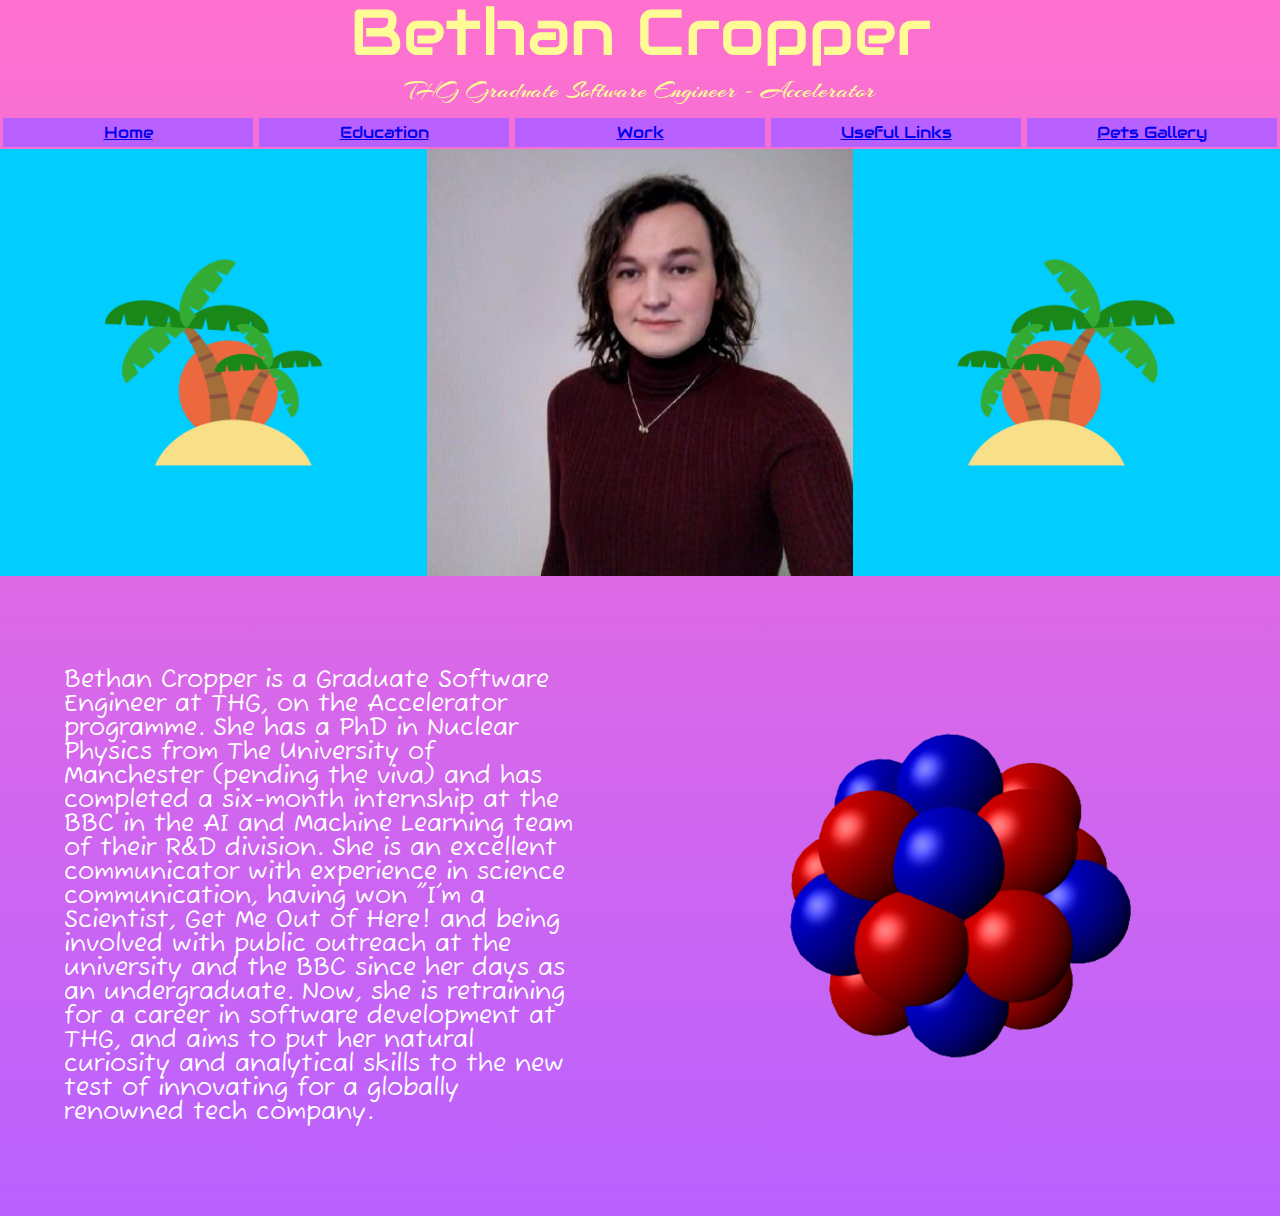
<file: index.html>
<!DOCTYPE html>
<html>
  <head>
    <title class="main_heading">Bethan Cropper</title>
    <link rel="stylesheet" href="style/main.css" type="text/css" />
    <link
      href="https://fonts.googleapis.com/css?family=Audiowide"
      rel="stylesheet"
    />
    <link
      href="https://fonts.googleapis.com/css?family=Arizonia"
      rel="stylesheet"
    />
    <link href='https://fonts.googleapis.com/css?family=Fuzzy Bubbles' rel='stylesheet'>
  </head>
  <body>
    <h1><center>Bethan Cropper</center></h1>
    <h2><center>THG Graduate Software Engineer - Accelerator</center></h2>
    <div class="navigation_bar flex_env">
      <div class="navbar_item flex_one"><a href="index.html">Home</a></div>
      <div class="navbar_item flex_one"><a href="education.html">Education</a></div>
      <div class="navbar_item flex_one"><a href="work.html">Work</a></div>
      <div class="navbar_item flex_one"><a href="useful_links.html">Useful Links</a></div>
      <div class="navbar_item flex_one"><a href="pets_gallery.html">Pets Gallery</a></div>
    </div>
    <div class="three_photo_flex flex_env">
      <div class="flex_one">
        <img
          src="img/trees.png"
          alt="Cartoon image of a desert island with a palm tree on at sunset"
          id="left_palm"
          \
        />
      </div>
      <div class="flex_one">
        <img
          src="img/beth_linkedin_2022.png"
          alt="Image of Beth Cropper, her LinkedIn profile picture"
          \
        />
      </div>
      <div class="flex_one">
        <img
          src="img/trees.png"
          alt="Cartoon image of a desert island with a palm tree on at sunset, but flipped this time"
          id="right_palm"
          \
        />
      </div>
    </div>

    <div class="flex_env">
      <div class="flex_one">
        <p class="description" id="personal">
          Bethan Cropper is a Graduate Software Engineer at THG, on the
          Accelerator programme. She has a PhD in Nuclear Physics from The
          University of Manchester (pending the viva) and has completed a
          six-month internship at the BBC in the AI and Machine Learning team of
          their R&D division. She is an excellent communicator with experience
          in science communication, having won
          <em>"I'm a Scientist, Get Me Out of Here!</em> and being involved with
          public outreach at the university and the BBC since her days as an
          undergraduate. Now, she is retraining for a career in software
          development at THG, and aims to put her natural curiosity and
          analytical skills to the new test of innovating for a globally
          renowned tech company.
        </p>
      </div>
      <div class="flex_one">
        <img
          src="img/atom.png"
          alt="Cartoon image of an atomic nucleus, with protons represented by red spheres and neutrons represented by blue spheres"
          id="neon_nucleus"
          \
        />
      </div>
    </div>

  </body>
</html>
</file>
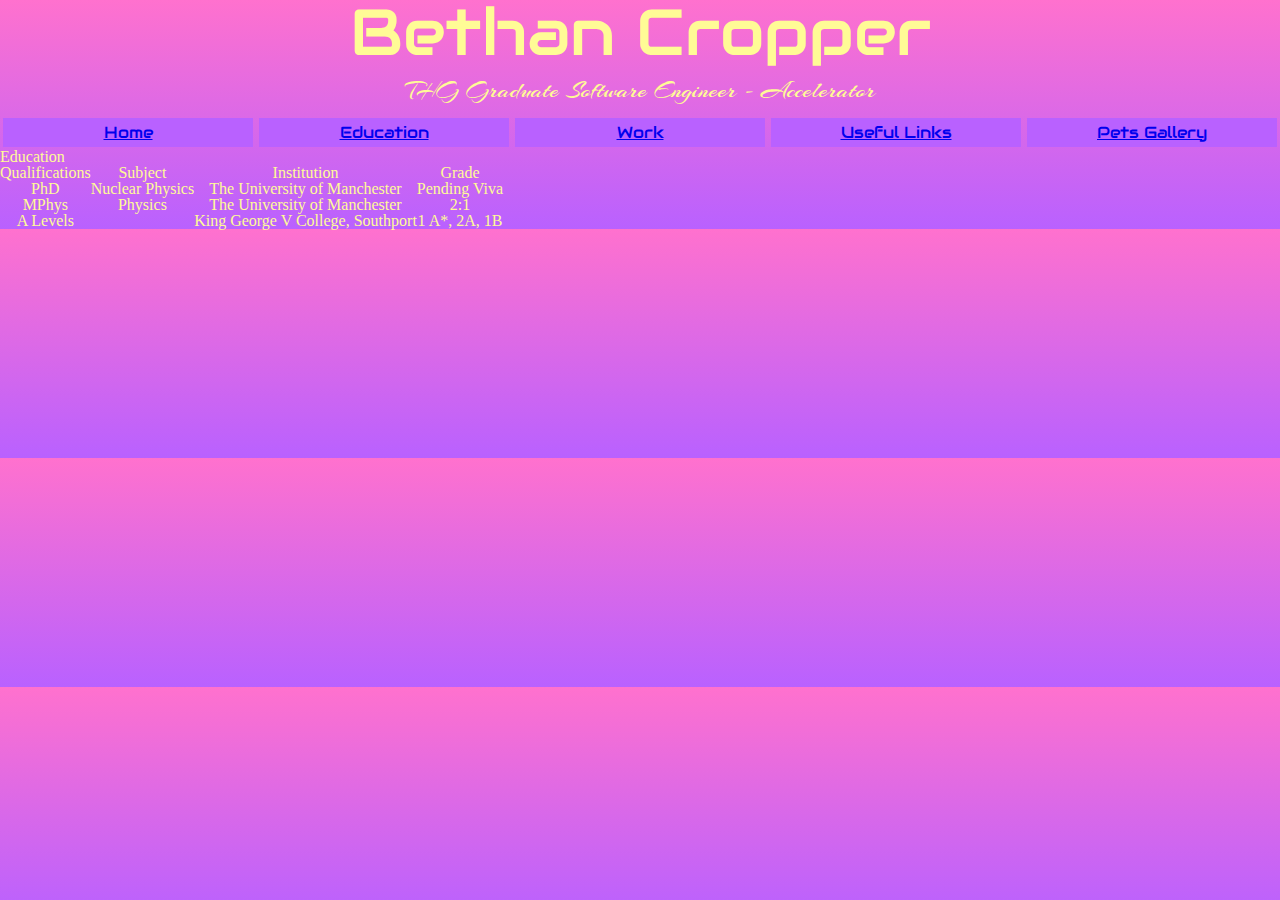
<file: education.html>
<!DOCTYPE html>
<html>
  <head>
    <title class="main_heading">Bethan Cropper</title>
    <link rel="stylesheet" href="style/main.css" type="text/css" />
    <link
      href="https://fonts.googleapis.com/css?family=Audiowide"
      rel="stylesheet"
    />
    <link
      href="https://fonts.googleapis.com/css?family=Arizonia"
      rel="stylesheet"
    />

  </head>
  <body>
    <h1><center>Bethan Cropper</center></h1>
    <h2><center>THG Graduate Software Engineer - Accelerator</center></h2>
    <div class="navigation_bar flex_env">
      <div class="navbar_item flex_one"><a href="index.html">Home</a></div>
      <div class="navbar_item flex_one"><a href="education.html">Education</a></div>
      <div class="navbar_item flex_one"><a href="work.html">Work</a></div>
      <div class="navbar_item flex_one"><a href="useful_links.html">Useful Links</a></div>
      <div class="navbar_item flex_one"><a href="pets_gallery.html">Pets Gallery</a></div>
    </div>

    <h3>Education</h3>
    <table>
      <tr>
        <th>Qualifications</th>
        <th>Subject</th>
        <th>Institution</th>
        <th>Grade</th>
      </tr>
      <tr>
        <th>PhD</th>
        <th>Nuclear Physics</th>
        <th>The University of Manchester</th>
        <th>Pending Viva</th>
      </tr>
      <th>MPhys</th>
      <th>Physics</th>
      <th>The University of Manchester</th>
      <th>2:1</th>
      <tr>
        <th>A Levels</th>
        <th></th>
        <th>King George V College, Southport</th>
        <th>1 A*, 2A, 1B</th>
      </tr>
    </table>
</file>
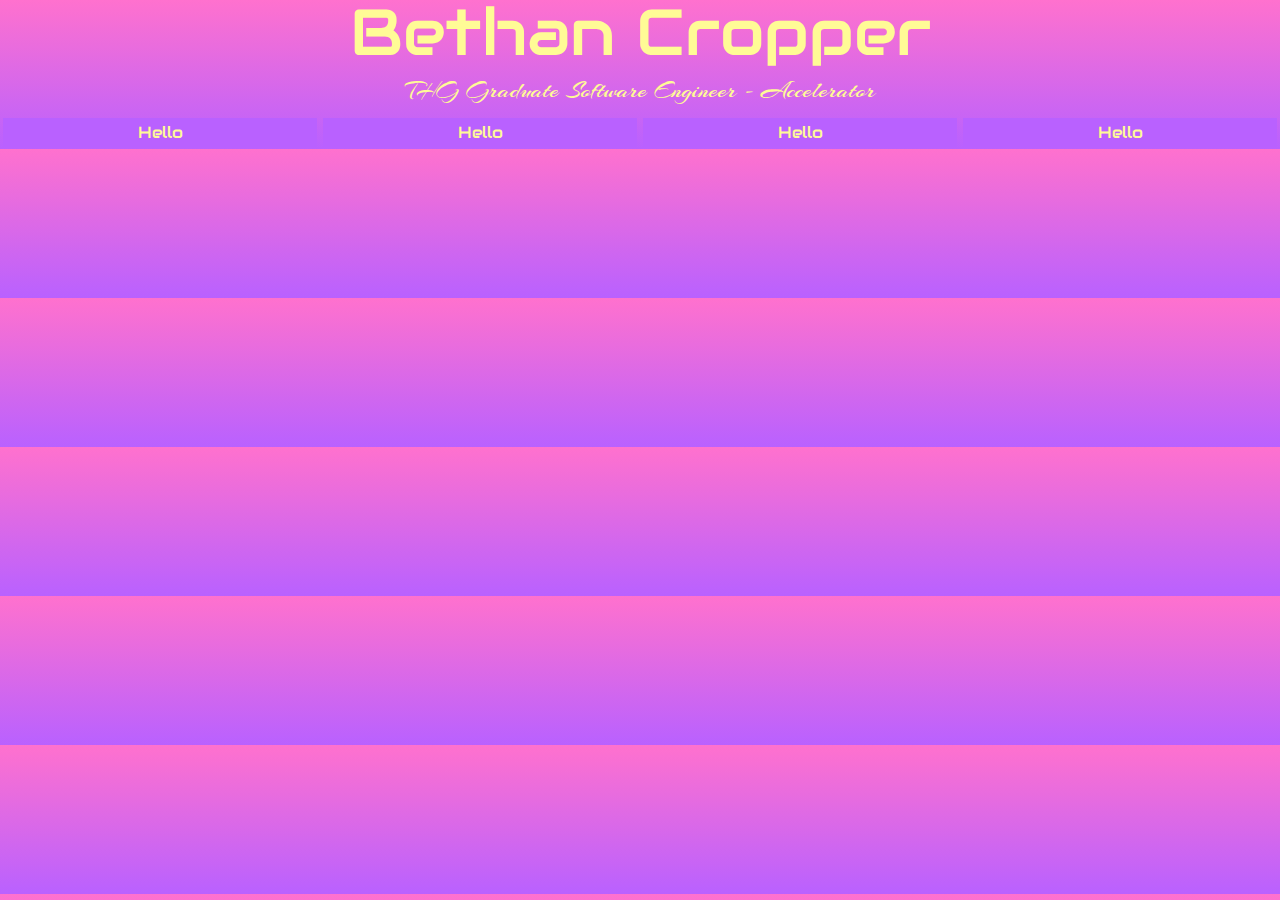
<file: page_template.html>
<!DOCTYPE html>
<html>
  <head>
    <title class="main_heading">Bethan Cropper</title>
    <link rel="stylesheet" href="style/main.css" type="text/css" />
    <link
      href="https://fonts.googleapis.com/css?family=Audiowide"
      rel="stylesheet"
    />
    <link
      href="https://fonts.googleapis.com/css?family=Arizonia"
      rel="stylesheet"
    />

  </head>
  <body>
    <h1><center>Bethan Cropper</center></h1>
    <h2><center>THG Graduate Software Engineer - Accelerator</center></h2>
    <div class="navigation_bar flex_env">
      <div class="navbar_item flex_one">
        <p>Hello</p>
      </div>
      <div class="navbar_item flex_one">
        Hello
      </div>
      <div class="navbar_item flex_one">
        Hello
      </div>
      <div class="navbar_item flex_one">
        Hello
      </div>
    </div>
</file>
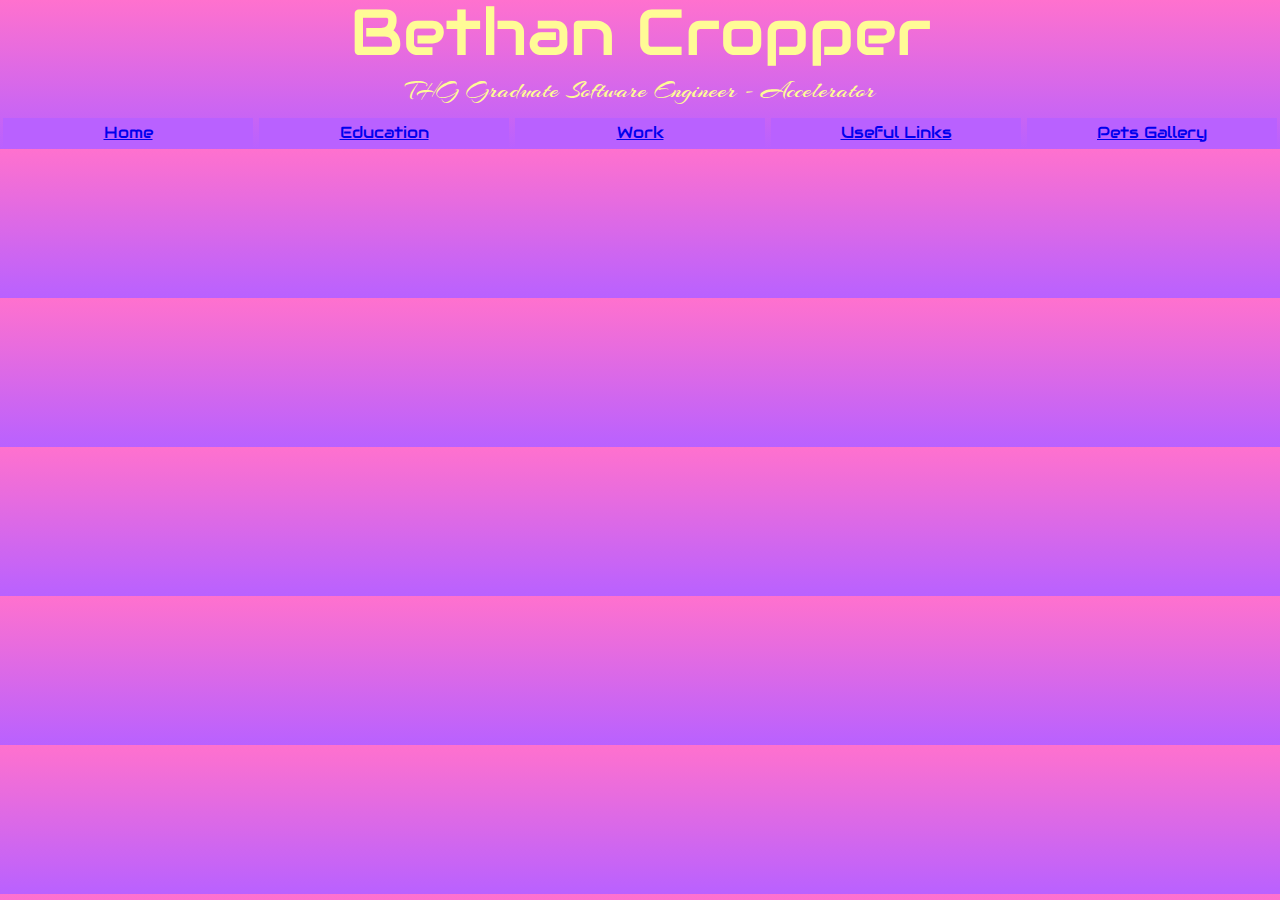
<file: pets_gallery.html>
<!DOCTYPE html>
<html>
  <head>
    <title class="main_heading">Bethan Cropper</title>
    <link rel="stylesheet" href="style/main.css" type="text/css" />
    <link
      href="https://fonts.googleapis.com/css?family=Audiowide"
      rel="stylesheet"
    />
    <link
      href="https://fonts.googleapis.com/css?family=Arizonia"
      rel="stylesheet"
    />

  </head>
  <body>
    <h1><center>Bethan Cropper</center></h1>
    <h2><center>THG Graduate Software Engineer - Accelerator</center></h2>
    <div class="navigation_bar flex_env">
      <div class="navbar_item flex_one"><a href="index.html">Home</a></div>
      <div class="navbar_item flex_one"><a href="education.html">Education</a></div>
      <div class="navbar_item flex_one"><a href="work.html">Work</a></div>
      <div class="navbar_item flex_one"><a href="useful_links.html">Useful Links</a></div>
      <div class="navbar_item flex_one"><a href="pets_gallery.html">Pets Gallery</a></div>
    </div>
</file>
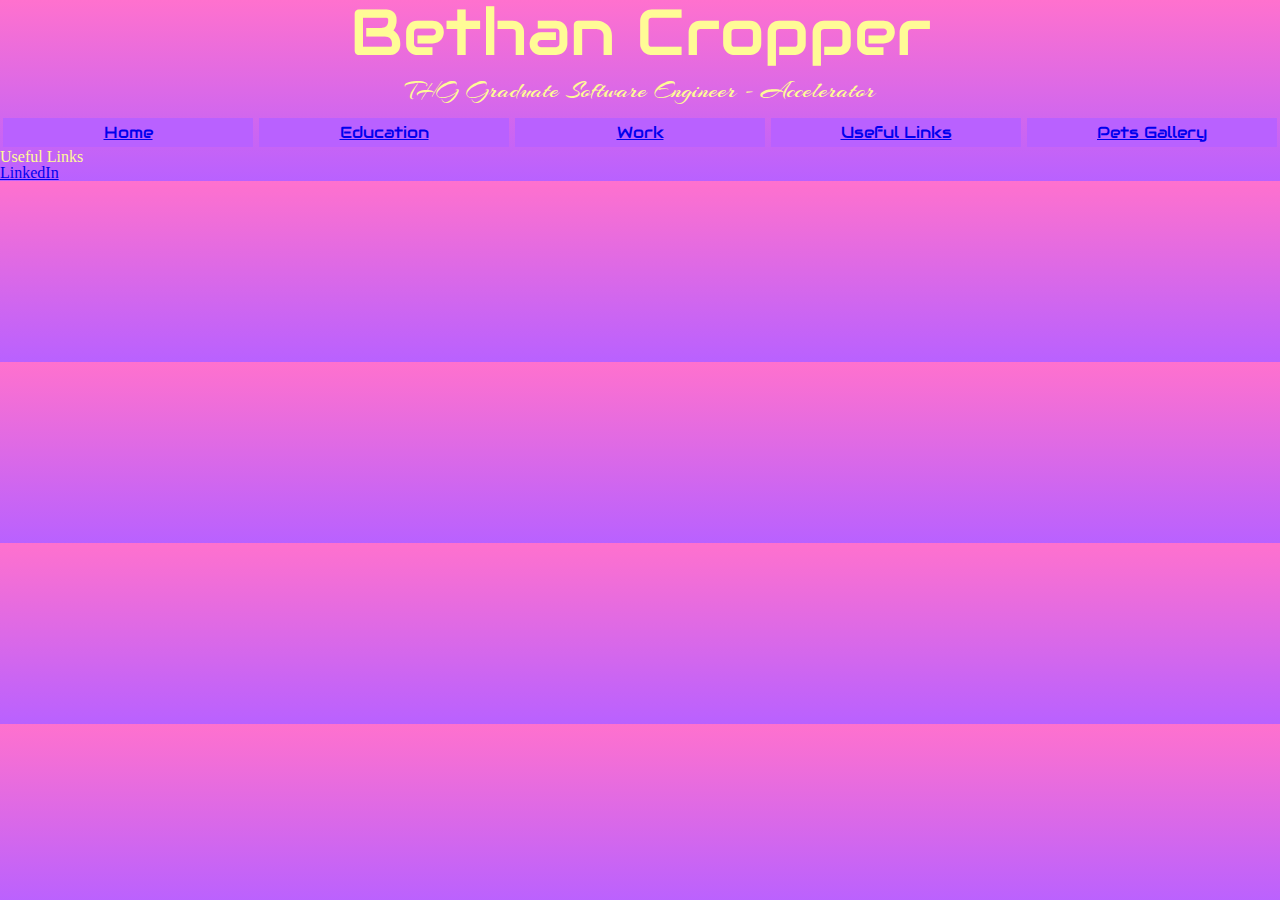
<file: useful_links.html>
<!DOCTYPE html>
<html>
  <head>
    <title class="main_heading">Bethan Cropper</title>
    <link rel="stylesheet" href="style/main.css" type="text/css" />
    <link
      href="https://fonts.googleapis.com/css?family=Audiowide"
      rel="stylesheet"
    />
    <link
      href="https://fonts.googleapis.com/css?family=Arizonia"
      rel="stylesheet"
    />

  </head>
  <body>
    <h1><center>Bethan Cropper</center></h1>
    <h2><center>THG Graduate Software Engineer - Accelerator</center></h2>
    <div class="navigation_bar flex_env">
      <div class="navbar_item flex_one"><a href="index.html">Home</a></div>
      <div class="navbar_item flex_one"><a href="education.html">Education</a></div>
      <div class="navbar_item flex_one"><a href="work.html">Work</a></div>
      <div class="navbar_item flex_one"><a href="useful_links.html">Useful Links</a></div>
      <div class="navbar_item flex_one"><a href="pets_gallery.html">Pets Gallery</a></div>
    </div>

  
    <h3>Useful Links</h3>
    <ul>
      <li>
        <a href="https://www.linkedin.com/in/beth-cropper-093581176/"
          >LinkedIn</a
        >
      </li>
    </ul>
</file>
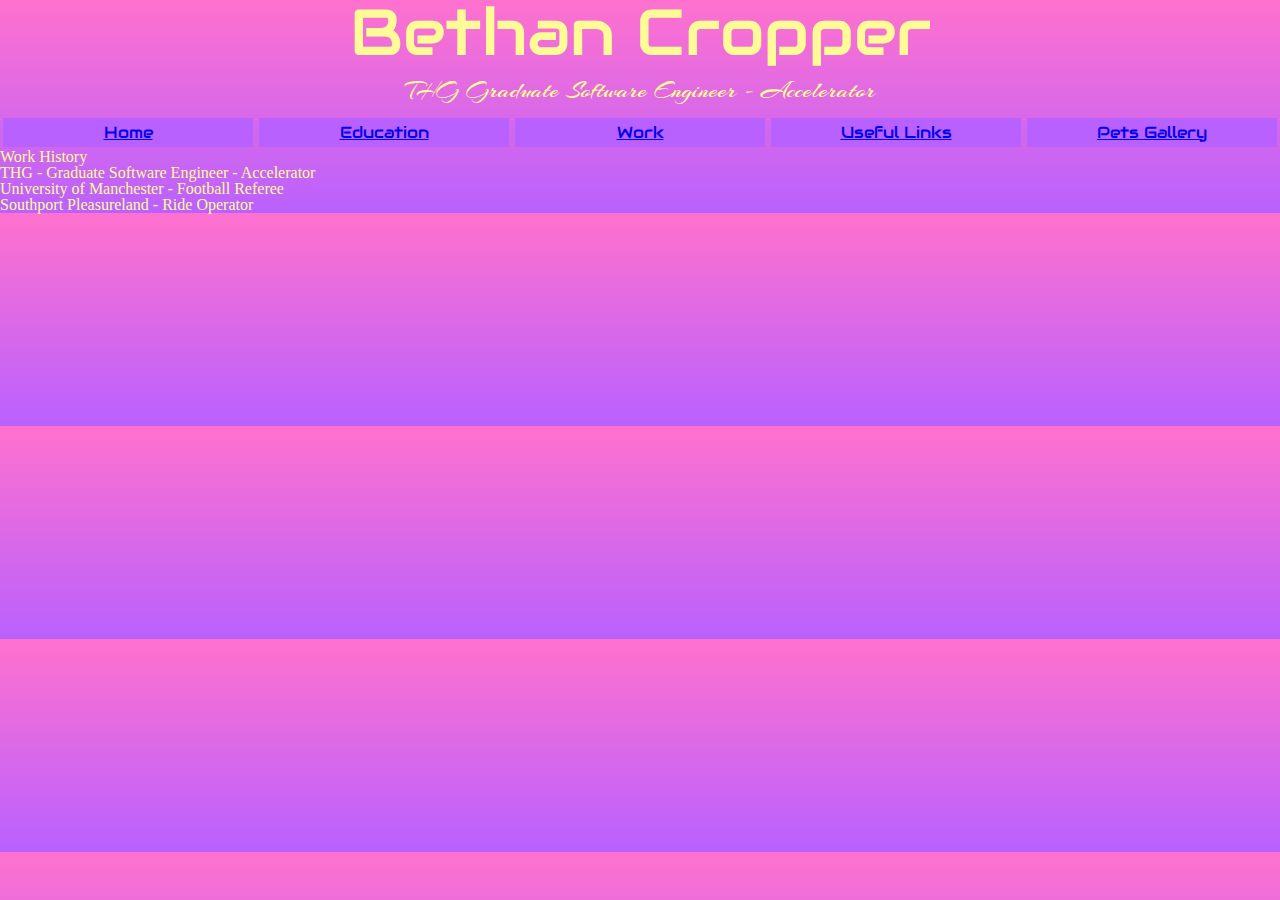
<file: work.html>
<!DOCTYPE html>
<html>
  <head>
    <title class="main_heading">Bethan Cropper</title>
    <link rel="stylesheet" href="style/main.css" type="text/css" />
    <link
      href="https://fonts.googleapis.com/css?family=Audiowide"
      rel="stylesheet"
    />
    <link
      href="https://fonts.googleapis.com/css?family=Arizonia"
      rel="stylesheet"
    />

  </head>
  <body>
    <h1><center>Bethan Cropper</center></h1>
    <h2><center>THG Graduate Software Engineer - Accelerator</center></h2>
    <div class="navigation_bar flex_env">
      <div class="navbar_item flex_one"><a href="index.html">Home</a></div>
      <div class="navbar_item flex_one"><a href="education.html">Education</a></div>
      <div class="navbar_item flex_one"><a href="work.html">Work</a></div>
      <div class="navbar_item flex_one"><a href="useful_links.html">Useful Links</a></div>
      <div class="navbar_item flex_one"><a href="pets_gallery.html">Pets Gallery</a></div>
    </div>

    <h3>Work History</h3>
    <ul>
      <li>THG - Graduate Software Engineer - Accelerator</li>
      <li>University of Manchester - Football Referee</li>
      <li>Southport Pleasureland - Ride Operator</li>
    </ul>
</file>
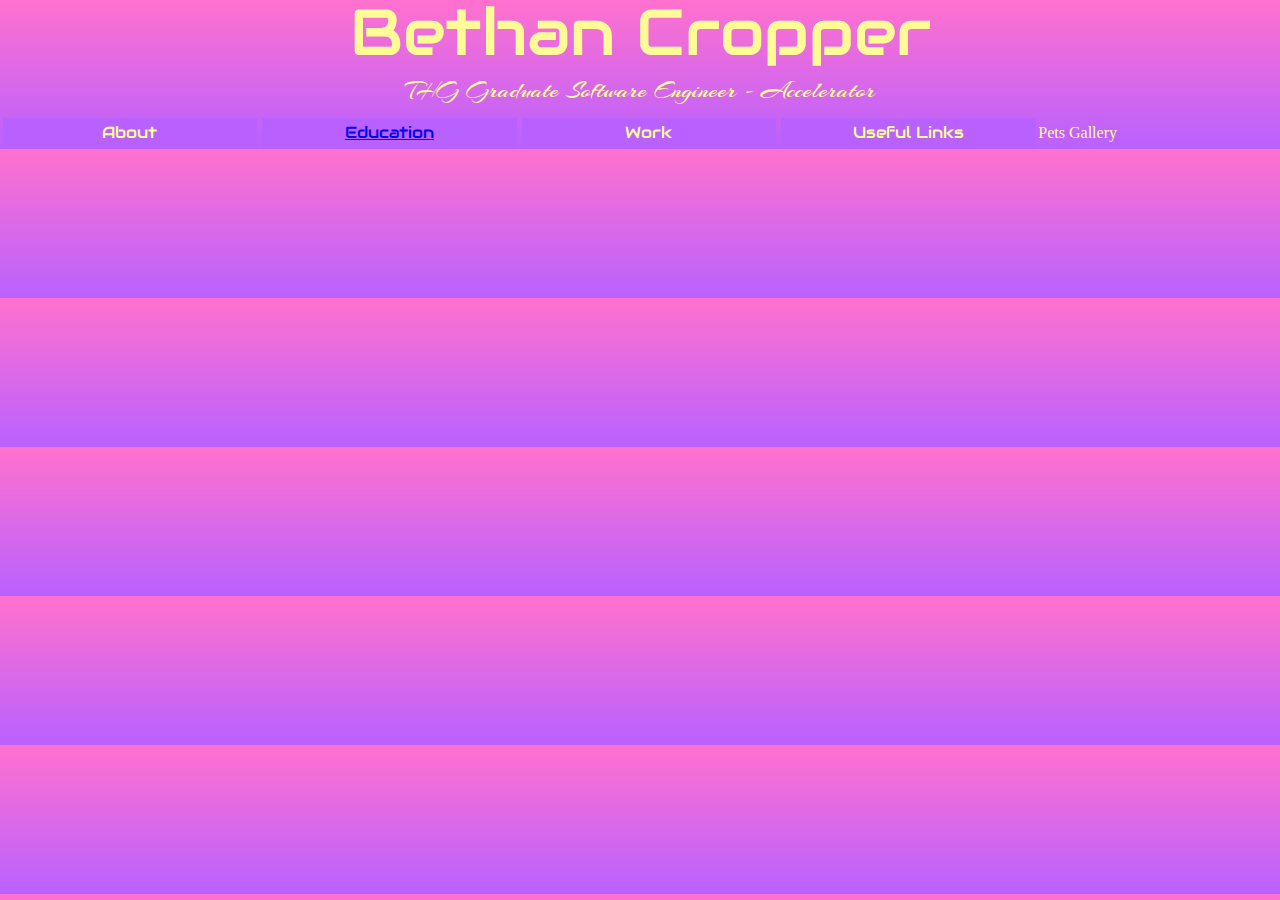
<file: website/page_template.html>
<!DOCTYPE html>
<html>
  <head>
    <title class="main_heading">Bethan Cropper</title>
    <link rel="stylesheet" href="style/main.css" type="text/css" />
    <link
      href="https://fonts.googleapis.com/css?family=Audiowide"
      rel="stylesheet"
    />
    <link
      href="https://fonts.googleapis.com/css?family=Arizonia"
      rel="stylesheet"
    />

  </head>
  <body>
    <h1><center>Bethan Cropper</center></h1>
    <h2><center>THG Graduate Software Engineer - Accelerator</center></h2>
    <div class="navigation_bar flex_env">
      <div class="navbar_item flex_one">
        <p>About</p>
      </div>
      <div class="navbar_item flex_one"><a href="education.html"
          >Education</a
        ></div>
      <div class="navbar_item flex_one">Work</div>
      <div class="navbar_item flex_one">Useful Links</div>
      <div class="navbar_ite flex_one">Pets Gallery</div>
    </div>
</file>
<file: style/main.css>
/* http://meyerweb.com/eric/tools/css/reset/
   v2.0-modified | 20110126
   License: none (public domain)
*/

html, body, div, span, applet, object, iframe,
h1, h2, h3, h4, h5, h6, p, blockquote, pre,
a, abbr, acronym, address, big, cite, code,
del, dfn, em, img, ins, kbd, q, s, samp,
small, strike, strong, sub, sup, tt, var,
b, u, i, center,
dl, dt, dd, ol, ul, li,
fieldset, form, label, legend,
table, caption, tbody, tfoot, thead, tr, th, td,
article, aside, canvas, details, embed,
figure, figcaption, footer, header, hgroup,
menu, nav, output, ruby, section, summary,
time, mark, audio, video {
  margin: 0;
	padding: 0;
	border: 0;
	font-size: 100%;
	font: inherit;
	vertical-align: baseline;
}

/* make sure to set some focus styles for accessibility */
:focus {
    outline: 0;
}

/* HTML5 display-role reset for older browsers */
article, aside, details, figcaption, figure,
footer, header, hgroup, menu, nav, section {
	display: block;
}

body {
	line-height: 1;
}

ol, ul {
	list-style: none;
}

blockquote, q {
	quotes: none;
}

blockquote:before, blockquote:after,
q:before, q:after {
	content: '';
	content: none;
}

table {
	border-collapse: collapse;
	border-spacing: 0;
}

input[type=search]::-webkit-search-cancel-button,
input[type=search]::-webkit-search-decoration,
input[type=search]::-webkit-search-results-button,
input[type=search]::-webkit-search-results-decoration {
    -webkit-appearance: none;
    -moz-appearance: none;
}

input[type=search] {
    -webkit-appearance: none;
    -moz-appearance: none;
    -webkit-box-sizing: content-box;
    -moz-box-sizing: content-box;
    box-sizing: content-box;
}

textarea {
    overflow: auto;
    vertical-align: top;
    resize: vertical;
}

/**
 * Correct `inline-block` display not defined in IE 6/7/8/9 and Firefox 3.
 */

audio,
canvas,
video {
    display: inline-block;
    *display: inline;
    *zoom: 1;
    max-width: 100%;
}

/**
 * Prevent modern browsers from displaying `audio` without controls.
 * Remove excess height in iOS 5 devices.
 */

audio:not([controls]) {
    display: none;
    height: 0;
}

/**
 * Address styling not present in IE 7/8/9, Firefox 3, and Safari 4.
 * Known issue: no IE 6 support.
 */

[hidden] {
    display: none;
}

/**
 * 1. Correct text resizing oddly in IE 6/7 when body `font-size` is set using
 *    `em` units.
 * 2. Prevent iOS text size adjust after orientation change, without disabling
 *    user zoom.
 */

html {
    font-size: 100%; /* 1 */
    -webkit-text-size-adjust: 100%; /* 2 */
    -ms-text-size-adjust: 100%; /* 2 */
}

/**
 * Address `outline` inconsistency between Chrome and other browsers.
 */

a:focus {
    outline: thin dotted;
}

/**
 * Improve readability when focused and also mouse hovered in all browsers.
 */

a:active,
a:hover {
    outline: 0;
}

/**
 * 1. Remove border when inside `a` element in IE 6/7/8/9 and Firefox 3.
 * 2. Improve image quality when scaled in IE 7.
 */

img {
    border: 0; /* 1 */
    -ms-interpolation-mode: bicubic; /* 2 */
}

/**
 * Address margin not present in IE 6/7/8/9, Safari 5, and Opera 11.
 */

figure {
    margin: 0;
}

/**
 * Correct margin displayed oddly in IE 6/7.
 */

form {
    margin: 0;
}

/**
 * Define consistent border, margin, and padding.
 */

fieldset {
    border: 1px solid #c0c0c0;
    margin: 0 2px;
    padding: 0.35em 0.625em 0.75em;
}

/**
 * 1. Correct color not being inherited in IE 6/7/8/9.
 * 2. Correct text not wrapping in Firefox 3.
 * 3. Correct alignment displayed oddly in IE 6/7.
 */

legend {
    border: 0; /* 1 */
    padding: 0;
    white-space: normal; /* 2 */
    *margin-left: -7px; /* 3 */
}

/**
 * 1. Correct font size not being inherited in all browsers.
 * 2. Address margins set differently in IE 6/7, Firefox 3+, Safari 5,
 *    and Chrome.
 * 3. Improve appearance and consistency in all browsers.
 */

button,
input,
select,
textarea {
    font-size: 100%; /* 1 */
    margin: 0; /* 2 */
    vertical-align: baseline; /* 3 */
    *vertical-align: middle; /* 3 */
}

/**
 * Address Firefox 3+ setting `line-height` on `input` using `!important` in
 * the UA stylesheet.
 */

button,
input {
    line-height: normal;
}

/**
 * Address inconsistent `text-transform` inheritance for `button` and `select`.
 * All other form control elements do not inherit `text-transform` values.
 * Correct `button` style inheritance in Chrome, Safari 5+, and IE 6+.
 * Correct `select` style inheritance in Firefox 4+ and Opera.
 */

button,
select {
    text-transform: none;
}

/**
 * 1. Avoid the WebKit bug in Android 4.0.* where (2) destroys native `audio`
 *    and `video` controls.
 * 2. Correct inability to style clickable `input` types in iOS.
 * 3. Improve usability and consistency of cursor style between image-type
 *    `input` and others.
 * 4. Remove inner spacing in IE 7 without affecting normal text inputs.
 *    Known issue: inner spacing remains in IE 6.
 */

button,
html input[type="button"], /* 1 */
input[type="reset"],
input[type="submit"] {
    -webkit-appearance: button; /* 2 */
    cursor: pointer; /* 3 */
    *overflow: visible;  /* 4 */
}

/**
 * Re-set default cursor for disabled elements.
 */

button[disabled],
html input[disabled] {
    cursor: default;
}

/**
 * 1. Address box sizing set to content-box in IE 8/9.
 * 2. Remove excess padding in IE 8/9.
 * 3. Remove excess padding in IE 7.
 *    Known issue: excess padding remains in IE 6.
 */

input[type="checkbox"],
input[type="radio"] {
    box-sizing: border-box; /* 1 */
    padding: 0; /* 2 */
    *height: 13px; /* 3 */
    *width: 13px; /* 3 */
}

/**
 * 1. Address `appearance` set to `searchfield` in Safari 5 and Chrome.
 * 2. Address `box-sizing` set to `border-box` in Safari 5 and Chrome
 *    (include `-moz` to future-proof).
 */

input[type="search"] {
    -webkit-appearance: textfield; /* 1 */
    -moz-box-sizing: content-box;
    -webkit-box-sizing: content-box; /* 2 */
    box-sizing: content-box;
}

/**
 * Remove inner padding and search cancel button in Safari 5 and Chrome
 * on OS X.
 */

input[type="search"]::-webkit-search-cancel-button,
input[type="search"]::-webkit-search-decoration {
    -webkit-appearance: none;
}

/**
 * Remove inner padding and border in Firefox 3+.
 */

button::-moz-focus-inner,
input::-moz-focus-inner {
    border: 0;
    padding: 0;
}

/**
 * 1. Remove default vertical scrollbar in IE 6/7/8/9.
 * 2. Improve readability and alignment in all browsers.
 */

textarea {
    overflow: auto; /* 1 */
    vertical-align: top; /* 2 */
}

/**
 * Remove most spacing between table cells.
 */

table {
    border-collapse: collapse;
    border-spacing: 0;
}

html,
button,
input,
select,
textarea {
    color: #222;
}


::-moz-selection {
    background: #b3d4fc;
    text-shadow: none;
}

::selection {
    background: #b3d4fc;
    text-shadow: none;
}

img {
    vertical-align: middle;
}

fieldset {
    border: 0;
    margin: 0;
    padding: 0;
}

textarea {
    resize: vertical;
}

.chromeframe {
    margin: 0.2em 0;
    background: #ccc;
    color: #000;
    padding: 0.2em 0;
}

/* end of reset */

*{
    padding:0;
    margin:0;
    box-sizing: border-box;
}

body{
    font-family:'Trebuchet MS';/*, Arial, sans-serif'*/
    color:#fffb96;
    background-image: linear-gradient( #ff71ce, #b961ff);
}

h1{
    font-family: 'Audiowide';font-size: 65px;
}

h2{
    font-family: 'Arizonia';font-size: 25px;
    padding: 1%;
}

img{
    width: 100%;
    display: block;
}


.description {
    color:#ffffff;
    margin: 10%;
    font-size: 150%;
    font-family:'Fuzzy Bubbles'
}

.flex_env{
    display: flex;
    padding:0%;
    align-items: center;
}

.three_photo_flex {
    background-color: #01cdfe;
}

.navigation_bar{
    display: flex;
    padding:0%;
    align-items: center;    
}

.flex_one{
    flex: 1;
}

.flex_two{
    flex: 2;
}

.navbar_item{
    text-align: center;
    margin: 0.2%;
    padding: 0.5%;
    background-color: #b961ff;
    font-family: 'Audiowide';
}


#left_palm{
    transform: scale(0.7,0.7);
}

#right_palm{
    transform: scale(-0.7,0.7); 
}

#neon_nucleus{
    transform: scale(0.6,0.6);
}
</file>
<file: website/style/main.css>
/* http://meyerweb.com/eric/tools/css/reset/
   v2.0-modified | 20110126
   License: none (public domain)
*/

html, body, div, span, applet, object, iframe,
h1, h2, h3, h4, h5, h6, p, blockquote, pre,
a, abbr, acronym, address, big, cite, code,
del, dfn, em, img, ins, kbd, q, s, samp,
small, strike, strong, sub, sup, tt, var,
b, u, i, center,
dl, dt, dd, ol, ul, li,
fieldset, form, label, legend,
table, caption, tbody, tfoot, thead, tr, th, td,
article, aside, canvas, details, embed,
figure, figcaption, footer, header, hgroup,
menu, nav, output, ruby, section, summary,
time, mark, audio, video {
  margin: 0;
	padding: 0;
	border: 0;
	font-size: 100%;
	font: inherit;
	vertical-align: baseline;
}

/* make sure to set some focus styles for accessibility */
:focus {
    outline: 0;
}

/* HTML5 display-role reset for older browsers */
article, aside, details, figcaption, figure,
footer, header, hgroup, menu, nav, section {
	display: block;
}

body {
	line-height: 1;
}

ol, ul {
	list-style: none;
}

blockquote, q {
	quotes: none;
}

blockquote:before, blockquote:after,
q:before, q:after {
	content: '';
	content: none;
}

table {
	border-collapse: collapse;
	border-spacing: 0;
}

input[type=search]::-webkit-search-cancel-button,
input[type=search]::-webkit-search-decoration,
input[type=search]::-webkit-search-results-button,
input[type=search]::-webkit-search-results-decoration {
    -webkit-appearance: none;
    -moz-appearance: none;
}

input[type=search] {
    -webkit-appearance: none;
    -moz-appearance: none;
    -webkit-box-sizing: content-box;
    -moz-box-sizing: content-box;
    box-sizing: content-box;
}

textarea {
    overflow: auto;
    vertical-align: top;
    resize: vertical;
}

/**
 * Correct `inline-block` display not defined in IE 6/7/8/9 and Firefox 3.
 */

audio,
canvas,
video {
    display: inline-block;
    *display: inline;
    *zoom: 1;
    max-width: 100%;
}

/**
 * Prevent modern browsers from displaying `audio` without controls.
 * Remove excess height in iOS 5 devices.
 */

audio:not([controls]) {
    display: none;
    height: 0;
}

/**
 * Address styling not present in IE 7/8/9, Firefox 3, and Safari 4.
 * Known issue: no IE 6 support.
 */

[hidden] {
    display: none;
}

/**
 * 1. Correct text resizing oddly in IE 6/7 when body `font-size` is set using
 *    `em` units.
 * 2. Prevent iOS text size adjust after orientation change, without disabling
 *    user zoom.
 */

html {
    font-size: 100%; /* 1 */
    -webkit-text-size-adjust: 100%; /* 2 */
    -ms-text-size-adjust: 100%; /* 2 */
}

/**
 * Address `outline` inconsistency between Chrome and other browsers.
 */

a:focus {
    outline: thin dotted;
}

/**
 * Improve readability when focused and also mouse hovered in all browsers.
 */

a:active,
a:hover {
    outline: 0;
}

/**
 * 1. Remove border when inside `a` element in IE 6/7/8/9 and Firefox 3.
 * 2. Improve image quality when scaled in IE 7.
 */

img {
    border: 0; /* 1 */
    -ms-interpolation-mode: bicubic; /* 2 */
}

/**
 * Address margin not present in IE 6/7/8/9, Safari 5, and Opera 11.
 */

figure {
    margin: 0;
}

/**
 * Correct margin displayed oddly in IE 6/7.
 */

form {
    margin: 0;
}

/**
 * Define consistent border, margin, and padding.
 */

fieldset {
    border: 1px solid #c0c0c0;
    margin: 0 2px;
    padding: 0.35em 0.625em 0.75em;
}

/**
 * 1. Correct color not being inherited in IE 6/7/8/9.
 * 2. Correct text not wrapping in Firefox 3.
 * 3. Correct alignment displayed oddly in IE 6/7.
 */

legend {
    border: 0; /* 1 */
    padding: 0;
    white-space: normal; /* 2 */
    *margin-left: -7px; /* 3 */
}

/**
 * 1. Correct font size not being inherited in all browsers.
 * 2. Address margins set differently in IE 6/7, Firefox 3+, Safari 5,
 *    and Chrome.
 * 3. Improve appearance and consistency in all browsers.
 */

button,
input,
select,
textarea {
    font-size: 100%; /* 1 */
    margin: 0; /* 2 */
    vertical-align: baseline; /* 3 */
    *vertical-align: middle; /* 3 */
}

/**
 * Address Firefox 3+ setting `line-height` on `input` using `!important` in
 * the UA stylesheet.
 */

button,
input {
    line-height: normal;
}

/**
 * Address inconsistent `text-transform` inheritance for `button` and `select`.
 * All other form control elements do not inherit `text-transform` values.
 * Correct `button` style inheritance in Chrome, Safari 5+, and IE 6+.
 * Correct `select` style inheritance in Firefox 4+ and Opera.
 */

button,
select {
    text-transform: none;
}

/**
 * 1. Avoid the WebKit bug in Android 4.0.* where (2) destroys native `audio`
 *    and `video` controls.
 * 2. Correct inability to style clickable `input` types in iOS.
 * 3. Improve usability and consistency of cursor style between image-type
 *    `input` and others.
 * 4. Remove inner spacing in IE 7 without affecting normal text inputs.
 *    Known issue: inner spacing remains in IE 6.
 */

button,
html input[type="button"], /* 1 */
input[type="reset"],
input[type="submit"] {
    -webkit-appearance: button; /* 2 */
    cursor: pointer; /* 3 */
    *overflow: visible;  /* 4 */
}

/**
 * Re-set default cursor for disabled elements.
 */

button[disabled],
html input[disabled] {
    cursor: default;
}

/**
 * 1. Address box sizing set to content-box in IE 8/9.
 * 2. Remove excess padding in IE 8/9.
 * 3. Remove excess padding in IE 7.
 *    Known issue: excess padding remains in IE 6.
 */

input[type="checkbox"],
input[type="radio"] {
    box-sizing: border-box; /* 1 */
    padding: 0; /* 2 */
    *height: 13px; /* 3 */
    *width: 13px; /* 3 */
}

/**
 * 1. Address `appearance` set to `searchfield` in Safari 5 and Chrome.
 * 2. Address `box-sizing` set to `border-box` in Safari 5 and Chrome
 *    (include `-moz` to future-proof).
 */

input[type="search"] {
    -webkit-appearance: textfield; /* 1 */
    -moz-box-sizing: content-box;
    -webkit-box-sizing: content-box; /* 2 */
    box-sizing: content-box;
}

/**
 * Remove inner padding and search cancel button in Safari 5 and Chrome
 * on OS X.
 */

input[type="search"]::-webkit-search-cancel-button,
input[type="search"]::-webkit-search-decoration {
    -webkit-appearance: none;
}

/**
 * Remove inner padding and border in Firefox 3+.
 */

button::-moz-focus-inner,
input::-moz-focus-inner {
    border: 0;
    padding: 0;
}

/**
 * 1. Remove default vertical scrollbar in IE 6/7/8/9.
 * 2. Improve readability and alignment in all browsers.
 */

textarea {
    overflow: auto; /* 1 */
    vertical-align: top; /* 2 */
}

/**
 * Remove most spacing between table cells.
 */

table {
    border-collapse: collapse;
    border-spacing: 0;
}

html,
button,
input,
select,
textarea {
    color: #222;
}


::-moz-selection {
    background: #b3d4fc;
    text-shadow: none;
}

::selection {
    background: #b3d4fc;
    text-shadow: none;
}

img {
    vertical-align: middle;
}

fieldset {
    border: 0;
    margin: 0;
    padding: 0;
}

textarea {
    resize: vertical;
}

.chromeframe {
    margin: 0.2em 0;
    background: #ccc;
    color: #000;
    padding: 0.2em 0;
}

/* end of reset */

*{
    padding:0;
    margin:0;
    box-sizing: border-box;
}

body{
    font-family:'Trebuchet MS';/*, Arial, sans-serif'*/
    color:#fffb96;
    background-image: linear-gradient( #ff71ce, #b961ff);
}

h1{
    font-family: 'Audiowide';font-size: 65px;
}

h2{
    font-family: 'Arizonia';font-size: 25px;
    padding: 1%;
}

img{
    width: 100%;
    display: block;
}


.description {
    color:#ffffff;
    margin: 10%;
    font-size: 150%;
    font-family:'Fuzzy Bubbles'
}

.flex_env{
    display: flex;
    padding:0%;
    align-items: center;
}

.three_photo_flex {
    background-color: #01cdfe;
}

.navigation_bar{
    display: flex;
    padding:0%;
    align-items: center;    
}

.flex_one{
    flex: 1;
}

.flex_two{
    flex: 2;
}

.navbar_item{
    text-align: center;
    margin: 0.2%;
    padding: 0.5%;
    background-color: #b961ff;
    font-family: 'Audiowide';
}

.align_right{
    text-align: right;
}

.daisy_scale{
    transform: scale(0.2,0.2)
}


#left_palm{
    transform: scale(0.7,0.7);
}

#right_palm{
    transform: scale(-0.7,0.7); 
}

#neon_nucleus{
    transform: scale(0.6,0.6);
}
</file>
